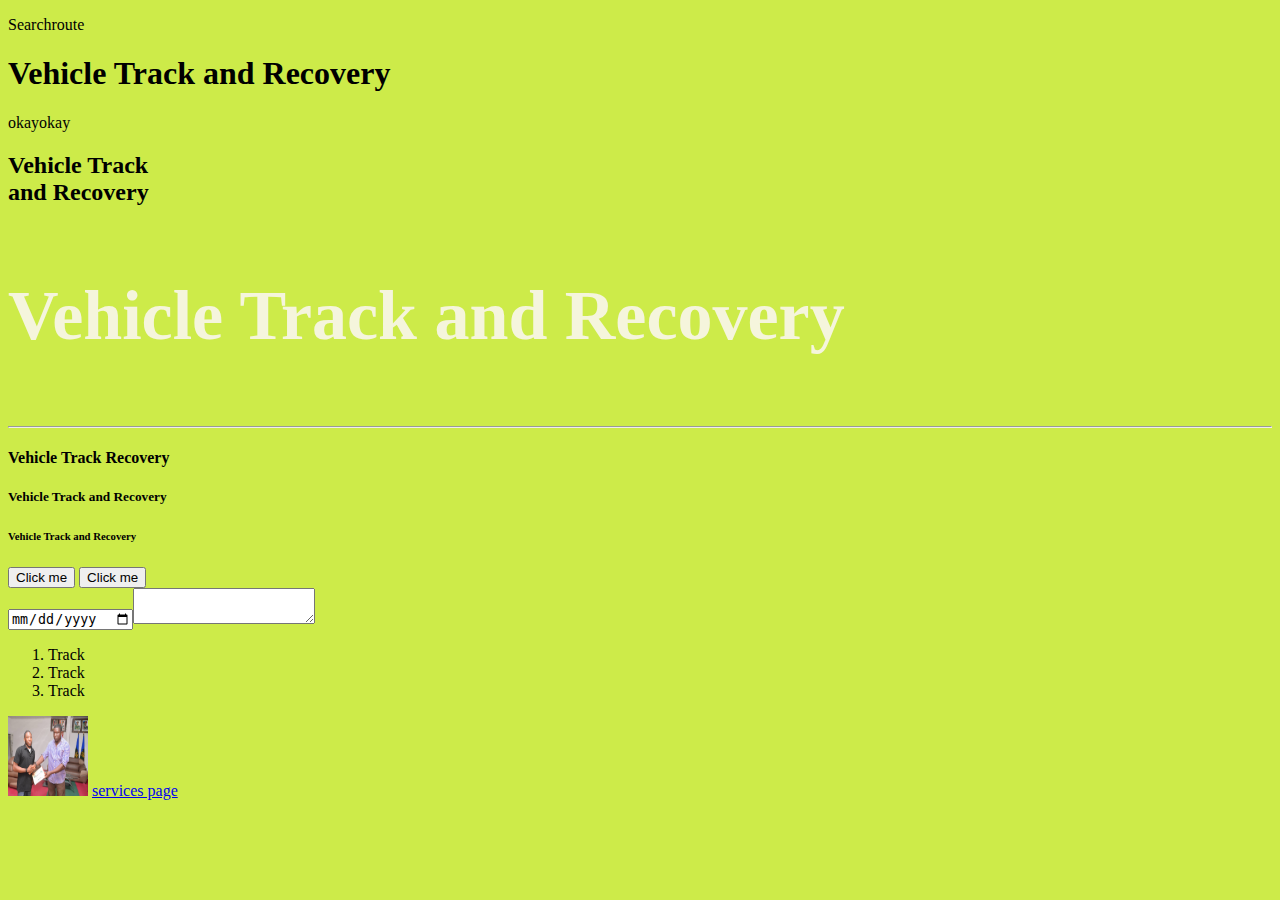
<file: index.html>
<!DOCTYPE html>
<html lang="en">
<head>
    <meta charset="UTF-8">
    <meta name="viewport" content="width=device-width, initial-scale=1.0">
    <meta http-equiv="X-UA-Compatible" content="ie=edge">
    <link rel="stylesheet" href="css/styles.css">
    <title>My first web page</title>
</head>
<body>
    <p>Searchroute</p><h1>Vehicle Track and Recovery</h1><span>okay</span><span>okay</span>
    
    <h2>Vehicle Track<br/>and Recovery</h2>
    <h3>Vehicle Track and Recovery</h3>
    <hr/> <h4>Vehicle Track Recovery</h4>
    <h5>Vehicle Track and Recovery</h5>
    <h6>Vehicle Track and Recovery</h6>
    <button>Click me</button> <button>Click me</button>
    <form><input placeholder="Please enter your name" type="date"/><textarea></textarea></form>
    <ol>
        <li>Track</li>
        <li>Track</li>
        <li>Track</li>
    </ol>
    <img src="./images/IMG-20190701-WA0037.jpg" alt="End of Service" title="6 battallion"/>
    <a href="services.html">services page</a>


</body>
</html>
</file>
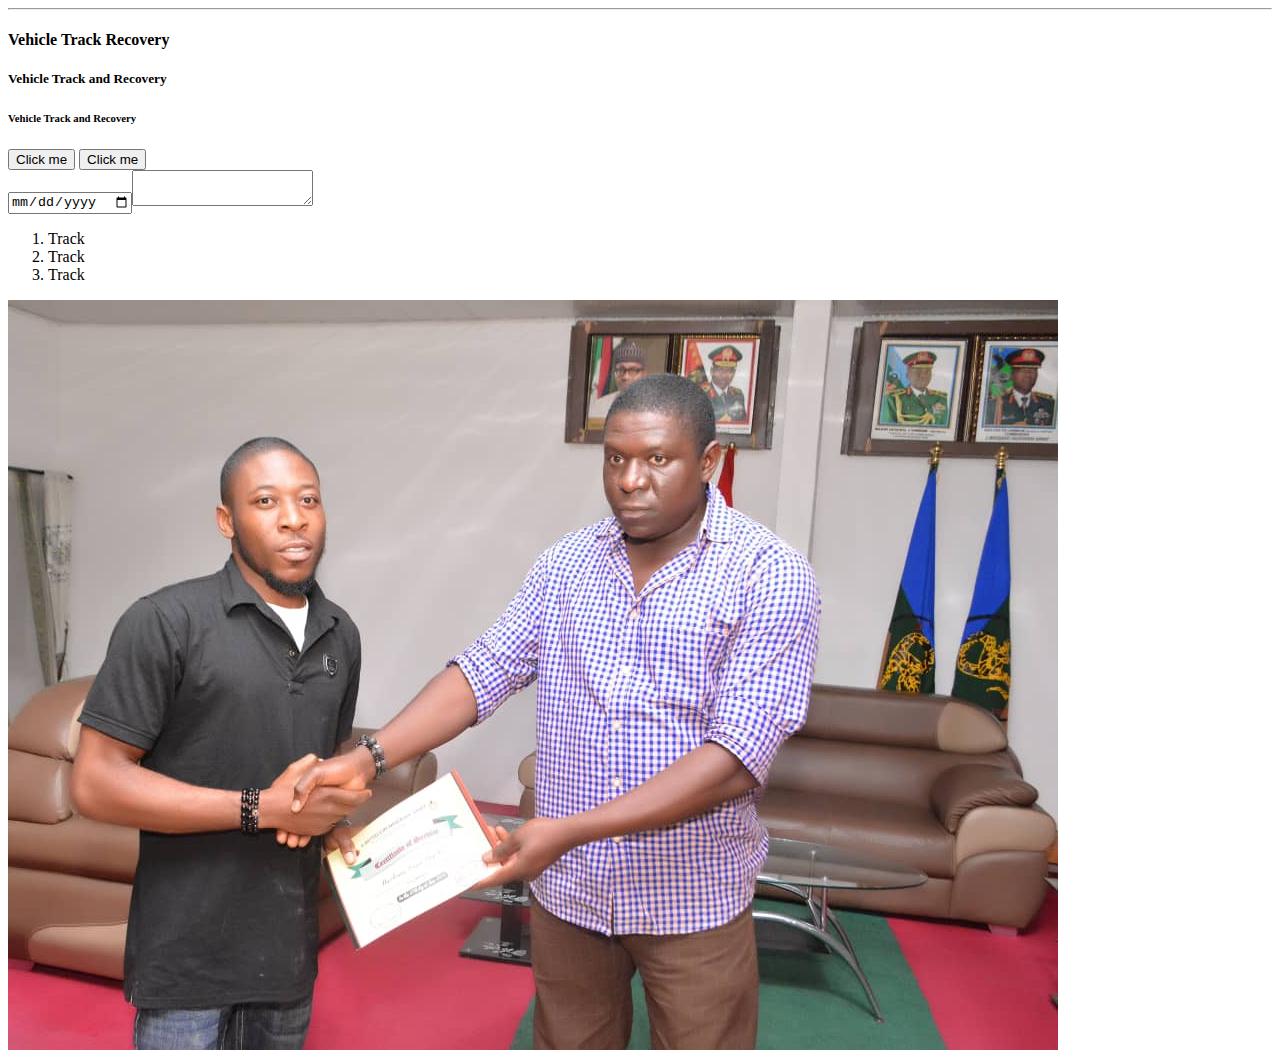
<file: services.html>
<!DOCTYPE html>
<html lang="en">
<head>
    <meta charset="UTF-8">
    <meta name="viewport" content="width=device-width, initial-scale=1.0">
    <meta http-equiv="X-UA-Compatible" content="ie=edge">
    <title>Document</title>
</head>
<body>
        <hr/> <h4>Vehicle Track Recovery</h4>
        <h5>Vehicle Track and Recovery</h5>
        <h6>Vehicle Track and Recovery</h6>
        <button>Click me</button> <button>Click me</button>
        <form><input placeholder="Please enter your name" type="date"/><textarea></textarea></form>
        <ol>
            <li>Track</li>
            <li>Track</li>
            <li>Track</li>
        </ol>
        <img src="./images/IMG-20190701-WA0037.jpg" alt="End of Service" title="6 battallion"/>
        
</body>
</html>
</file>
<file: css/styles.css>
body{
    background: rgb(205, 235, 73);
}
h3{
    font-size: 70px;
    color: beige;
}
img{
    width: 80px;
    height: 80px;
}
</file>
